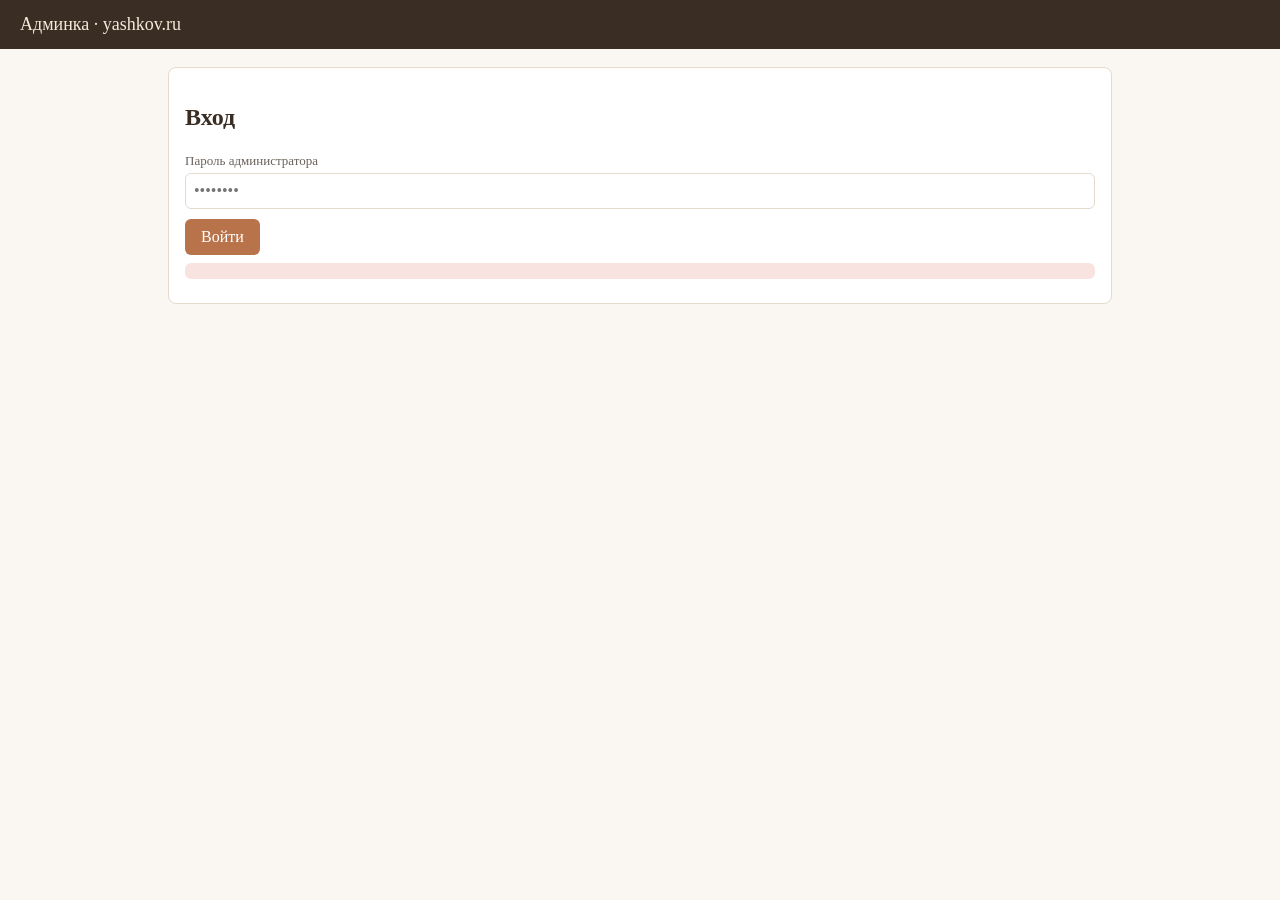
<file: admin/index.html>
<!DOCTYPE html>
<html lang="ru">
<head>
<meta charset="UTF-8">
<meta name="viewport" content="width=device-width, initial-scale=1.0">
<title>Админка — yashkov.ru</title>
<style>
  :root { --bg:#faf7f2; --card:#fff; --line:#e4dbcd; --ink:#3a2e24; --acc:#b8734a; }
  * { box-sizing:border-box; }
  body { margin:0; font-family:Georgia, 'Times New Roman', serif; background:var(--bg); color:var(--ink); }
  header { background:var(--ink); color:#f5ead9; padding:14px 20px; display:flex; justify-content:space-between; align-items:center; }
  header h1 { font-size:18px; margin:0; font-weight:normal; }
  .wrap { max-width:980px; margin:0 auto; padding:18px; }
  .card { background:var(--card); border:1px solid var(--line); border-radius:8px; padding:16px; margin-bottom:16px; }
  input[type=text], input[type=password], input[type=file], select, textarea {
    width:100%; padding:8px; margin:4px 0 10px; border:1px solid var(--line); border-radius:6px;
    font:inherit; background:#fff; }
  label { font-size:13px; opacity:.75; }
  button { background:var(--acc); color:#fff; border:0; border-radius:6px; padding:9px 16px;
    font:inherit; cursor:pointer; }
  button.ghost { background:transparent; color:var(--acc); border:1px solid var(--acc); }
  .tabs { display:flex; gap:8px; margin-bottom:14px; }
  .tabs button { flex:1; background:transparent; color:var(--ink); border:1px solid var(--line); }
  .tabs button.active { background:var(--ink); color:#f5ead9; }
  .row { display:flex; flex-wrap:wrap; gap:10px; align-items:center; }
  .gallery-item { display:flex; gap:12px; align-items:center; border-bottom:1px solid var(--line); padding:10px 0; }
  .gallery-item img { width:70px; height:70px; object-fit:cover; border-radius:6px; }
  .gallery-item .meta { flex:1; }
  .gallery-item input { margin:2px 0; }
  .msg { padding:8px 12px; border-radius:6px; margin:8px 0; display:none; }
  .msg.ok { display:block; background:#e8f3e6; color:#2f6b2f; }
  .msg.err { display:block; background:#f8e3e0; color:#962e2e; }
  .tiny { font-size:12px; opacity:.6; }
</style>
</head>
<body>
<header>
  <h1>Админка · yashkov.ru</h1>
  <div><span id="userLabel" class="tiny"></span> <button class="ghost" id="logout" style="display:none">Выйти</button></div>
</header>
<div class="wrap">

  <div class="card" id="loginCard">
    <h2>Вход</h2>
    <label>Пароль администратора</label>
    <input type="password" id="pass" placeholder="••••••••">
    <button id="loginBtn">Войти</button>
    <div class="msg err" id="loginError"></div>
  </div>

  <div id="app" style="display:none">
    <div class="msg ok" id="okMsg"></div>
    <div class="msg err" id="errMsg"></div>

    <div class="tabs">
      <button id="tabGallery" class="active">Галерея</button>
      <button id="tabTexts">Тексты</button>
    </div>

    <div class="card" id="galleryTab">
      <h2>Картины</h2>
      <div class="card" style="background:#f5f0e8">
        <h3>Добавить картину</h3>
        <div class="row">
          <div style="flex:1"><label>Изображение</label><input type="file" id="newImg" accept="image/*"></div>
          <div style="flex:1"><label>Категория (папка)</label>
            <select id="newCat">
              <option value="zhivopis">zhivopis</option>
              <option value="grafika">grafika</option>
              <option value="plener">plener</option>
              <option value="studio">studio</option>
              <option value="other">other</option>
            </select>
          </div>
          <div style="flex:2"><label>Подпись (капшн)</label>
            <input type="text" id="newCap" placeholder="Например: «Северный свет», холст, масло, 2023"></div>
        </div>
        <p><button id="addBtn">Добавить</button></p>
        <p class="tiny" id="imgStatus"></p>
      </div>
      <h3>Существующие работы</h3>
      <div id="galleryList"></div>
      <p><button id="saveBtn">💾 Сохранить все изменения</button></p>
    </div>

    <div class="card" id="textsTab" style="display:none">
      <h2>Тексты (content-data.json)</h2>
      <p class="tiny">Добавляйте/редактируйте ключи (например: phone, email, address, about_title, about_lead). Сохранится в content-data.json и сайт подхватит.</p>
      <div id="textsList"></div>
      <p><button id="addTextBtn">+ Добавить поле</button></p>
      <p><button id="saveTextsBtn">💾 Сохранить тексты</button></p>
    </div>

    <div class="card">
      <label>URL Cloudflare Worker</label>
      <input type="text" id="workerUrl" placeholder="https://your-worker.workers.dev">
      <p class="tiny">Введите адрес вашего Worker после его создания. Он сохраняется в браузере.</p>
    </div>
  </div>
</div>

<script src="app.js"></script>
</body>
</html>
</file>
